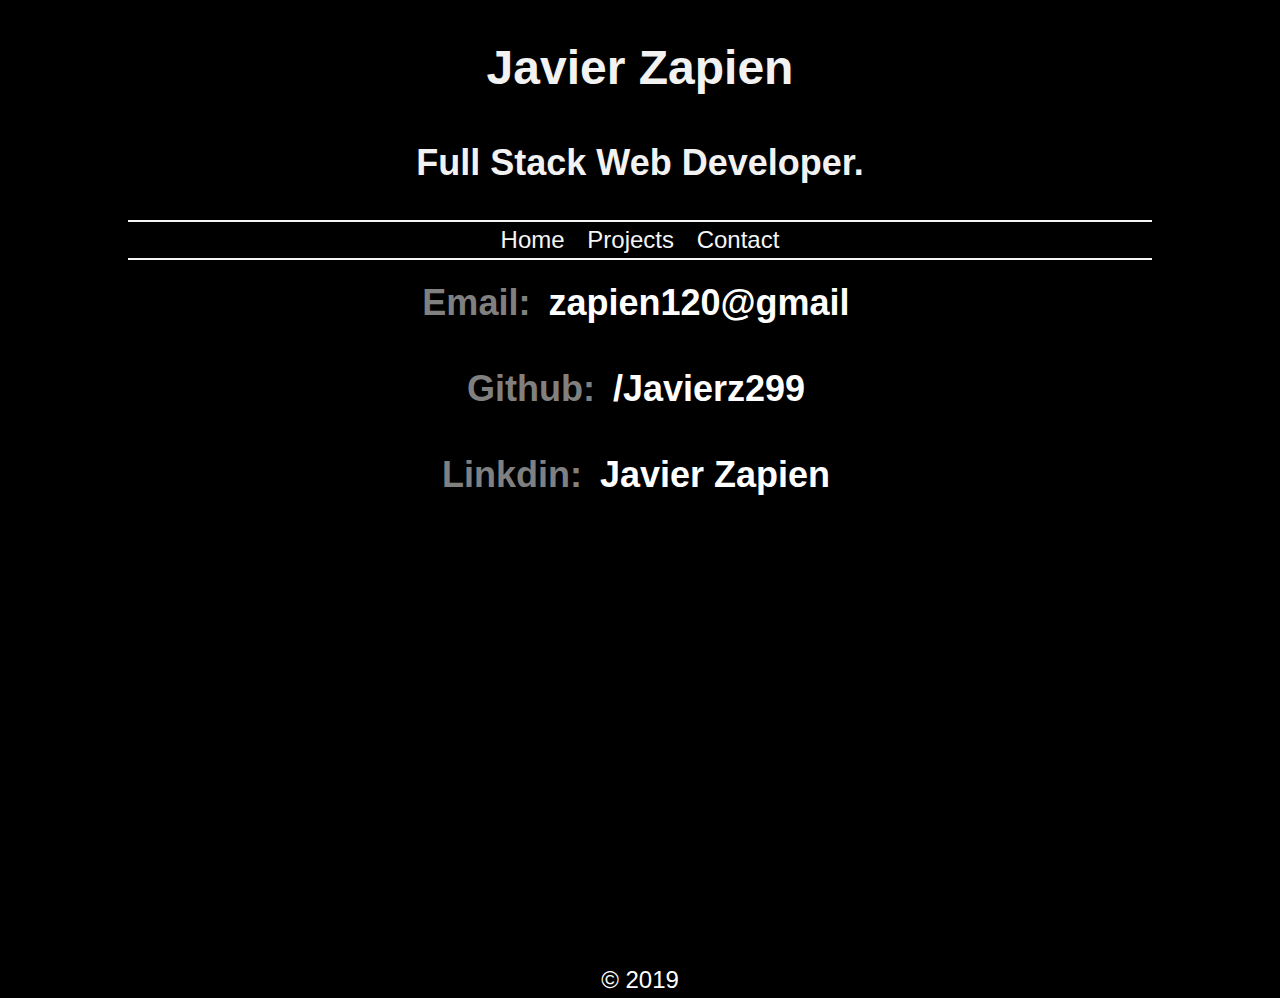
<file: contact.html>
<!DOCTYPE html>
<html lang="en">

<head>
    <meta charset="UTF-8">
    <meta name="viewport" content="width=device-width, initial-scale=1.0">
    <meta http-equiv="X-UA-Compatible" content="ie=edge">
    <title>Contact</title>
    <link rel="icon" href="favicon.png" >
    <link rel="stylesheet" href="contact.css">
</head>

<body>
    <div class="nav-wrapper">
        <div class="img-wrapper">
            <header role="banner">
                <div class="name-and-title">
                    <h1>Javier Zapien</h1>
                    <div class="type-box">
                        <h2 class="type-text">Full Stack Web Developer.</h2>
                    </div>
                </div>
            </header>
            <nav role="navigation">
                <div class="nav-links-wrapper">
                    <span><a href="index.html" >Home</a></span>
                    <span><a href="project.html" >Projects</a></span>
                    <span><a href="contact.html" >Contact</a></span>
                </div>
            </nav>
        </div>
    </div>
    <main>
        <section>
            <div class="contact-wrapper">
                <h2 class="links">Email: <a href="mailto:zapien120@gmail.com">zapien120@gmail</a></h2>
                <h2 class="links">Github: <a href="https://github.com/Javierz299" target="_blank">/Javierz299</a> </h2>
                <h2 class="links">Linkdin: <a
                        href="https://www.linkedin.com/in/javier-zapien-66bb77188/" target="_blank">Javier Zapien</a></h2>
            </div>
        </section>


    </main>
    <footer>&copy; 2019</footer>
</body>

</html>
</file>
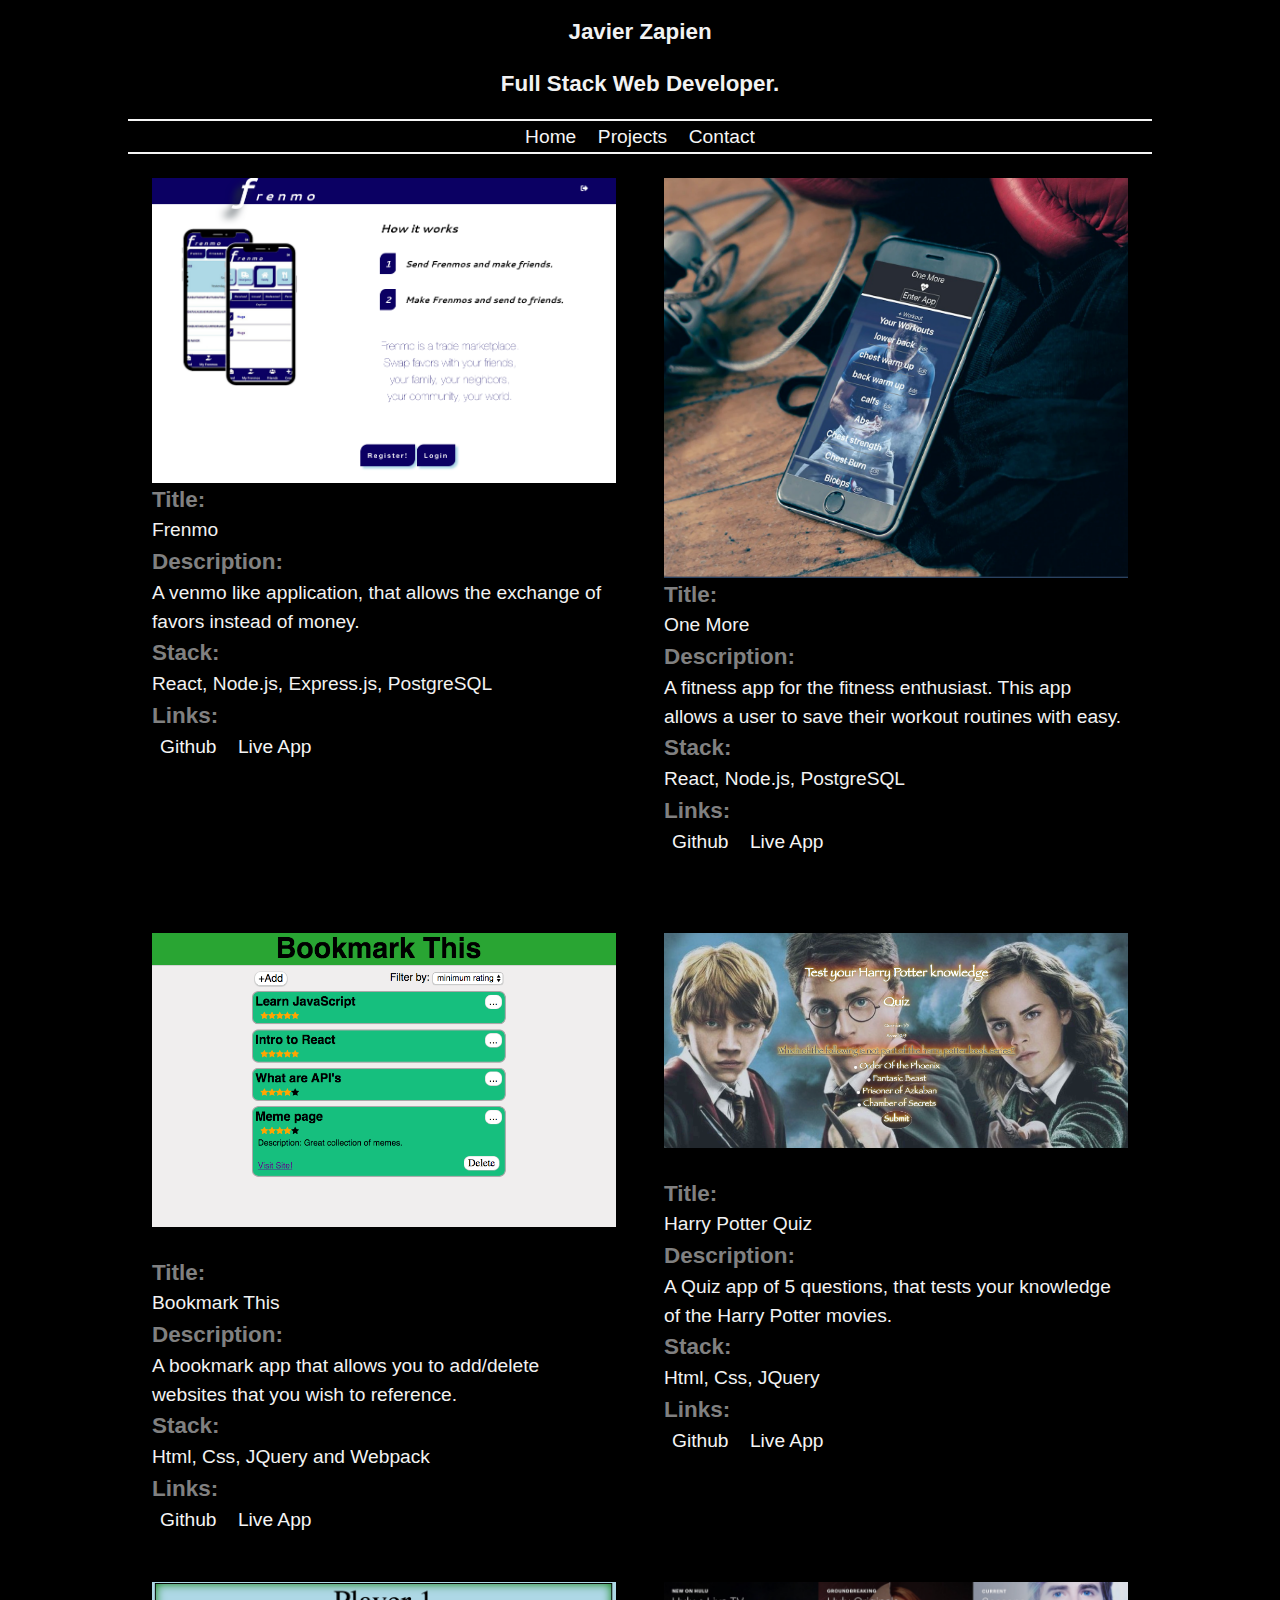
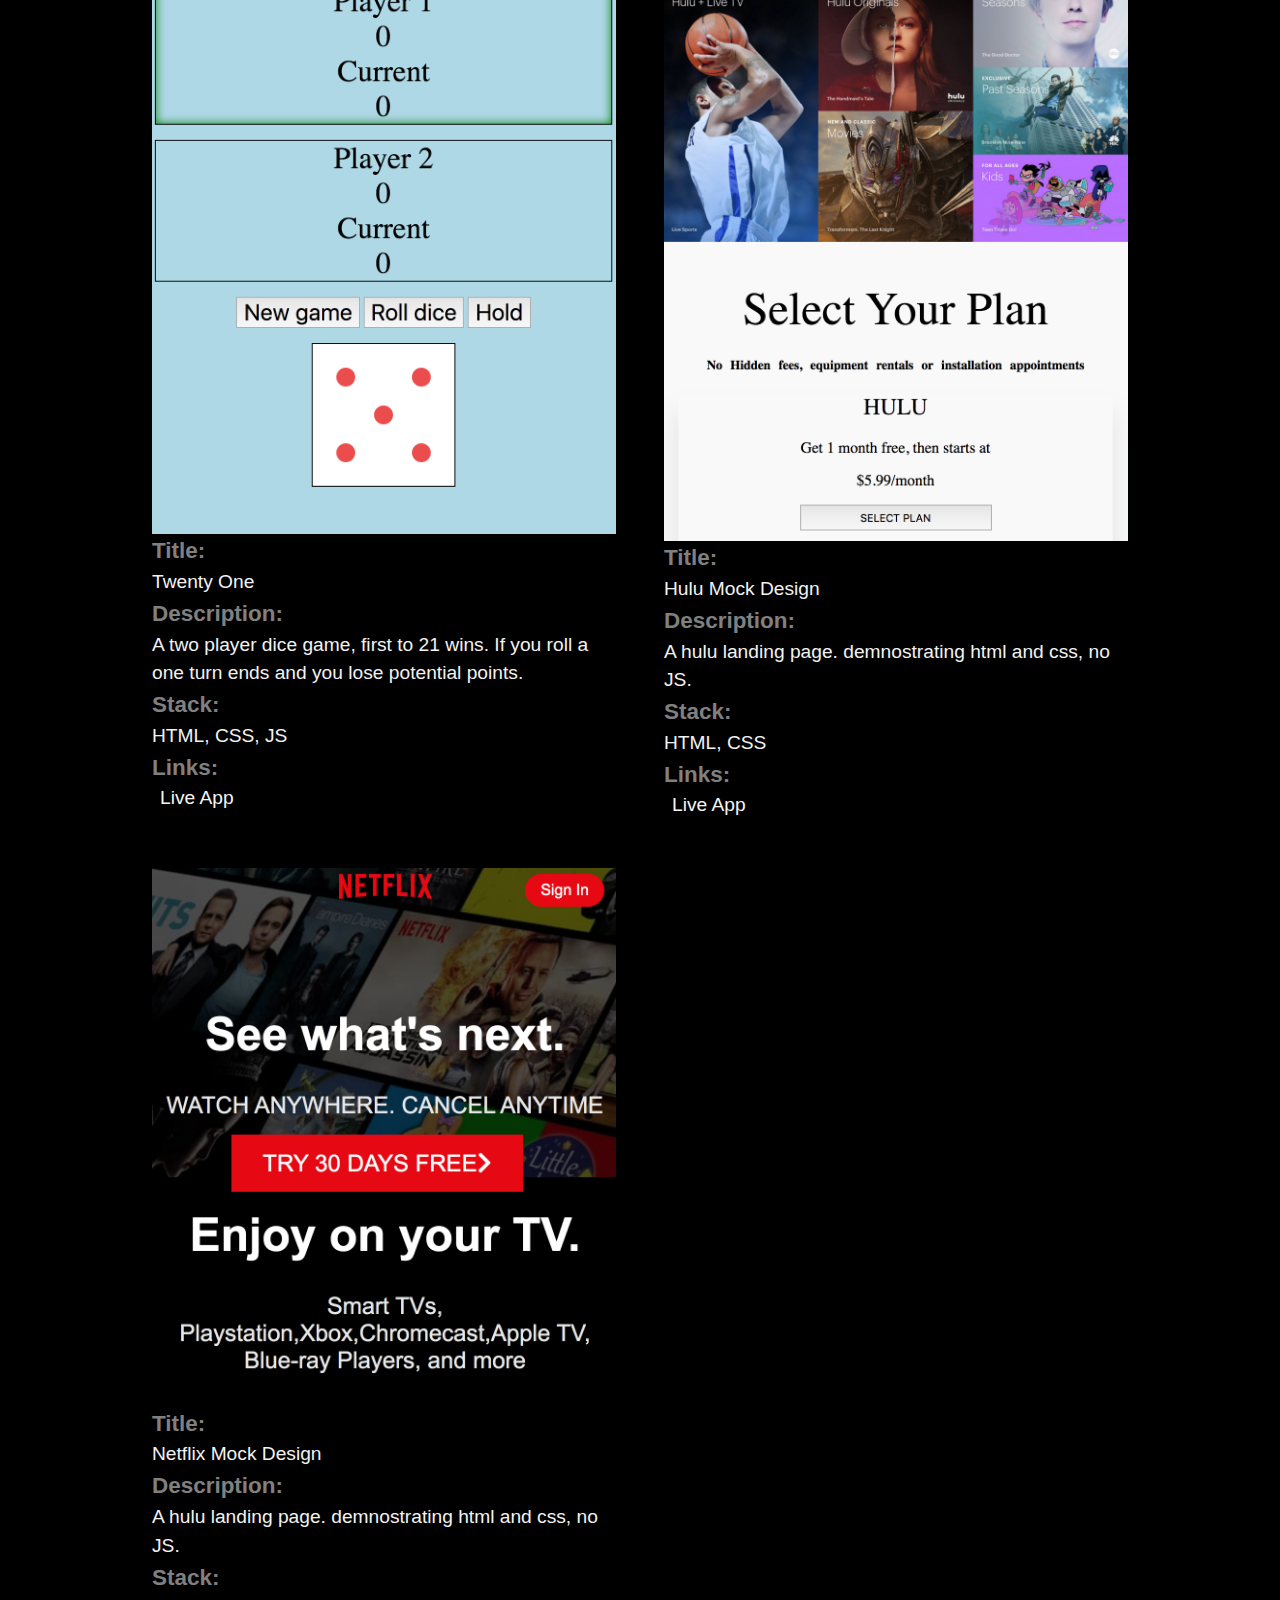
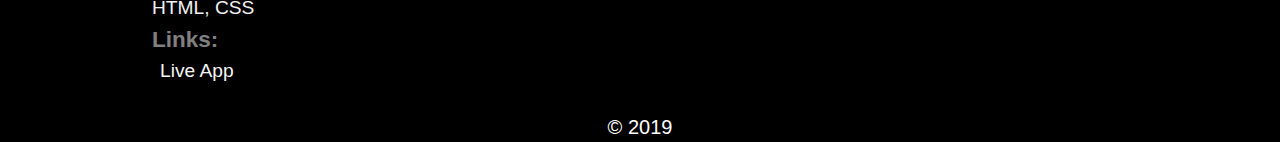
<file: project.html>
<!DOCTYPE html>
<html lang="en">

<head>
    <meta charset="UTF-8">
    <meta name="viewport" content="width=device-width, initial-scale=1.0">
    <meta http-equiv="X-UA-Compatible" content="ie=edge">
    <title>Projects</title>
    <link rel="icon" href="favicon.png" >
    <link rel="stylesheet" href="project.css">
</head>

<body>
    <div class="nav-wrapper">
        <div class="img-wrapper">
            <header role="banner">
                <div class="name-and-title">
                    <h1>Javier Zapien</h1>
                    <div class="type-box">
                        <h2 class="type-text">Full Stack Web Developer.</h2>
                    </div>
                </div>
            </header>
            <nav role="navigation">
                <div class="nav-links-wrapper">
                    <span><a href="index.html" >Home</a></span>
                    <span><a href="project.html" >Projects</a></span>
                    <span><a href="contact.html">Contact</a></span>
                </div>
            </nav>
        </div>
    </div>
    <main role="main" class="background-image">
        <div class="intro"> <img src="./imgs/yeah.png" alt="bill lumberg">
        </div>
        <div class="project-wrapper">
            <div class="box-3">
                <section class="nested-box-3">
                    <div class="project-img2">
                        <img src="./imgs/frenmo.png" alt="frenmo app">
                    </div>
                    <div class="project-description">
                            <h3 class="tdsl">Title:</h3> Frenmo
                            <h3 class="tdsl">Description:</h3> A venmo like application, that allows the exchange of favors instead of money.
                            <h3 class="tdsl">Stack:</h3> React, Node.js, Express.js, PostgreSQL
                            <h3 class="tdsl">Links:</h3> <span><a
                                    href="https://github.com/MrNanosh/frienmo-client" target="_blank">Github</a></span>
                            <span><a href="https://frenmo.now.sh/" target="_blank">Live
                                    App</a></span>
                        
                    </div>
                </section>
            </div>
            <div class="box-2">
                <section class="nested-box-2">
                    <div class="project-img1">
                        <img src="./imgs/onemore.png" alt="workout app">
                    </div>
                    <div class="project-description">
                        <h3 class="tdsl">Title:</h3> One More
                        <h3 class="tdsl">Description:</h3> A fitness app for the fitness enthusiast. This app allows a user to save their workout routines with easy.
                        <h3 class="tdsl">Stack:</h3> React, Node.js, PostgreSQL
                        <h3 class="tdsl">Links:</h3> <span><a
                                    href="https://github.com/thinkful-ei-iguana/javi-one-more-client" target="_blank">Github</a></span>
                            <span><a href="https://one-more-app-aiexsay42.now.sh/workoutPage" target="_blank">Live
                                    App</a></span>
                    </div>
                </section>
            </div>
            <div class="box-2">
                <section class="nested-box-2">
                    <div class="project-img1">
                        <a href="#"><img src="./imgs/bookmark.png" alt="bookmark app"></a>
                    </div>
                    <div class="project-description">
                            <h3 class="tdsl">Title:</h3> Bookmark This
                            <h3 class="tdsl">Description:</h3> A bookmark app that allows you to add/delete websites
                            that you wish to reference.
                            <h3 class="tdsl">Stack:</h3> Html, Css, JQuery and Webpack
                            <h3 class="tdsl">Links:</h3> <span><a
                                    href="https://github.com/thinkful-ei-iguana/javier-bookmarks-app" target="_blank">Github</a></span>
                            <span><a href="https://thinkful-ei-iguana.github.io/javier-bookmarks-app/" target="_blank">Live
                                    App</a></span>
                        
                    </div>
                </section>
            </div>
            <div class="box-3">
                <section class="nested-box-3">
                    <div class="project-img2">
                        <a href="#"><img src="./imgs/quiz.png" alt="quiz app"></a>
                    </div>
                    <div class="project-description">
                            <h3 class="tdsl">Title:</h3> Harry Potter Quiz
                            <h3 class="tdsl">Description:</h3> A Quiz app of 5 questions, that tests your knowledge
                            of the Harry Potter movies.
                            <h3 class="tdsl">Stack:</h3> Html, Css, JQuery
                            <h3 class="tdsl">Links:</h3> <span><a
                                    href="https://github.com/thinkful-ei-iguana/Javi_Chistina_quiz_app" target="_blank">Github</a></span>
                            <span><a href="https://thinkful-ei-iguana.github.io/Javi_Chistina_quiz_app/" target="_blank">Live
                                    App</a></span>
                        
                    </div>
                </section>
            </div>
            <div class="box-3">
                <section class="nested-box-3">
                    <div class="project-img2">
                        <img src="./imgs/DiceGame.png" alt="dice game">
                    </div>
                    <div class="project-description">
                            <h3 class="tdsl">Title:</h3> Twenty One
                            <h3 class="tdsl">Description:</h3> A two player dice game, first to 21 wins. If you roll a one turn ends and you lose potential points.
                            <h3 class="tdsl">Stack:</h3> HTML, CSS, JS
                            <h3 class="tdsl">Links:</h3>
                            <span><a href="https://adoring-visvesvaraya-3bbc8d.netlify.com/" target="_blank">Live
                                    App</a></span>
                        
                    </div>
                </section>
            </div>
            <div class="box-3">
                <section class="nested-box-3">
                    <div class="project-img2">
                        <img src="./imgs/huluMock.png" alt="hulu design mock">
                    </div>
                    <div class="project-description">
                            <h3 class="tdsl">Title:</h3> Hulu Mock Design
                            <h3 class="tdsl">Description:</h3> A hulu landing page. demnostrating html and css, no JS.
                            <h3 class="tdsl">Stack:</h3> HTML, CSS
                            <h3 class="tdsl">Links:</h3>
                            <span><a href="https://distracted-davinci-9860a0.netlify.com/" target="_blank">Live
                                    App</a></span>
                        
                    </div>
                </section>
            </div>
            <div class="box-3">
                <section class="nested-box-3">
                    <div class="project-img2">
                        <img src="./imgs/netflixMock.png" alt="netflix design mock">
                    </div>
                    <div class="project-description">
                            <h3 class="tdsl">Title:</h3> Netflix Mock Design
                            <h3 class="tdsl">Description:</h3> A hulu landing page. demnostrating html and css, no JS.
                            <h3 class="tdsl">Stack:</h3> HTML, CSS
                            <h3 class="tdsl">Links:</h3>
                            <span><a href="https://stupefied-montalcini-2c9d0f.netlify.com/" target="_blank">Live
                                    App</a></span>
                        
                    </div>
                </section>
            </div>
        </div>
    </main>
    <footer>&copy; 2019</footer>
</body>

</html>
</file>
<file: contact.css>
* {
    box-sizing: border-box;
}

body {
    width: 80%;
    margin: auto;
    font-family: "Open Sans",
        sans-serif;
    font-size: 12px;
    text-align: center;
    line-height: 1.5;
    letter-spacing: 1.3;
    background: black;
}

header,
nav {
    width: 100%;
    color: #f2f2f2;
    border-bottom: 2px solid whitesmoke;
}

/*links*/
a {
    padding: 0.5rem;
    text-decoration: none;
    color: whitesmoke;
}

a:hover {
    color: blue; 
}

.nav-wrapper {
    box-sizing: border-box;
    margin: 0;
    padding: 0;
    width: 100%;
    height: auto;
    /* background: url("./imgs/office.png"); */
    background-repeat: no-repeat;
    background-size: cover;
    background-position: center;
    position: relative;
}

/* .nav-wrapper::after {
    color: #000000ac;
    width: 100%;
    height: 100%;
    position: absolute;
    content: '';
    top: 0;
    left: 0;
    background: #000000ac;
    z-index: 1;
} */

.img-wrapper {
    position: relative;
    z-index: 2;
}

.contact-wrapper {
    box-sizing: border-box;
    margin: 0;
    padding: 0;
    width: 100%;
    min-height: 700px;
    /* background: url("./imgs/coding.png"); */
    background-repeat: no-repeat;
    background-size: cover;
    background-position: center;
    position: relative;
}

/* .contact-wrapper::after {
    color: #000000ac;
    width: 100%;
    height: 100%;
    position: absolute;
    content: '';
    top: 0;
    left: 0;
    background: #000000ac;
    z-index: 1;
} */

.links{
    padding: 1rem;
    margin: auto;
    position: relative;
    z-index: 2;
    color: grey;
    background: #000000ac;
    -webkit-background-clip: text;
    -moz-background-clip: text;
    background-clip: text;
    /* text-shadow: 0px 2px 2px rgba(255, 255, 255, 0.5); */

}

h2 > a {
    color:white;
}


footer {
    color: white;
    border-top: 2px solid black;
}


@media (min-width: 320px){

}

@media (min-width: 425px){
    body {
        font-size: 16px;
    }
}
@media (min-width: 1024px){
    body {
        font-size: 24px;
    }
}
</file>
<file: project.css>
* {
  box-sizing: border-box;
}

body {
  width: 80%;
  margin: auto;
  font-family: "Open Sans",
    sans-serif;
  font-size: 20px;
  text-align: center;
  line-height: 1.5;
  letter-spacing: 1.3;
  background: black;
}

header,
nav {
  width: 100%;
  color: #f2f2f2;
  border-bottom: 2px solid whitesmoke;
}

h1,h2{
  font-size: 1rem;
}

/*links*/
a {
  font-size: 12px;
  padding: 0.5rem;
  text-decoration: none;
  color: whitesmoke;
}

a:hover {
  color: blue;
}

/*office image*/
.nav-wrapper {
  box-sizing: border-box;
  margin: 0;
  padding: 0;
  width: 100%;
  height: auto;
  /* background: url("./imgs/office.png"); */
  background-repeat: no-repeat;
  background-size: cover;
  background-position: center;
  position: relative;
}

.nav-wrapper::after {
  color: #000000ac;
  width: 100%;
  height: 100%;
  position: absolute;
  content: '';
  top: 0;
  left: 0;
  background: #000000ac;
  z-index: 1;
}

.img-wrapper {
  position: relative;
  z-index: 2;
}

/*main content img*/
.background-image {
  box-sizing: border-box;
  margin: 0;
  padding: 0;
  width: 100%;
  height: auto;
  /* background: url("./imgs/coding.png"); */
  background-repeat: no-repeat;
  background-size: cover;
  background-position: center;
  position: relative;
}

.background-image::after {
  color: #000000ac;
  width: 100%;
  height: 100%;
  position: absolute;
  content: '';
  top: 0;
  left: 0;
  background: #000000ac;
  z-index: 1;
}

/*intro pic*/
.intro {
  display: none;
  width: 300px;
  height: auto;
  margin: auto;
  position: relative;
  z-index: 2;
}

/*display grid container*/
.project-wrapper {
  width: 100%;
  position: relative;
  z-index: 2;
  display: grid;
  grid-template-columns: 1fr;
  grid-auto-rows: minmax(400px, auto);
}

/*project boxes*/
.box-2,
.box-3 {
  font-size: 12px;
  color: #f2f2f2;
  margin: 10px auto 10px auto;
  padding: 0.5rem;
  background-color: #000000ac;
}

.project-description{
  text-align: left;
}

/*need to change image size as it breaks screen*/
.project-img1,
.project-img2 {
  min-width: 200px;
  height: auto;
  margin: auto;
}

/*all project imgs*/
img {
  display: block;
  width: 100%;
  height: auto;
  object-fit: contain;
}

/*title descrip stack links*/
.tdsl {
  margin: 0;
  color: grey;
  background: #000000ac;
  -webkit-background-clip: text;
  -moz-background-clip: text;
  background-clip: text;
  /* text-shadow: 0px 2px 2px rgba(255, 255, 255, 0.5); */
}




footer {
  color: white;
  border-top: 2px solid black;
}

@media (min-width: 375px) {
  a {
    font-size: 1rem;
  }

  h1,
  h2 {
    font-size: 1.2rem;
  }
  .box-2,
.box-3 {
  font-size: 1rem;
}
}

@media (min-width: 768px){
  a {
    font-size: 1.2rem;
  }

  h1,
  h2 {
    font-size: 1.4rem;
  }
  .box-2,
.box-3 {
  font-size: 1.2rem;
}
}

@media (min-width: 900px){
  .box-2,
.box-3 {

  margin: 1rem;
}
  .project-wrapper {
    display: grid;
    grid-template-columns: 1fr 1fr;
    grid-auto-rows: minmax(400px, auto);
  }
}
</file>
